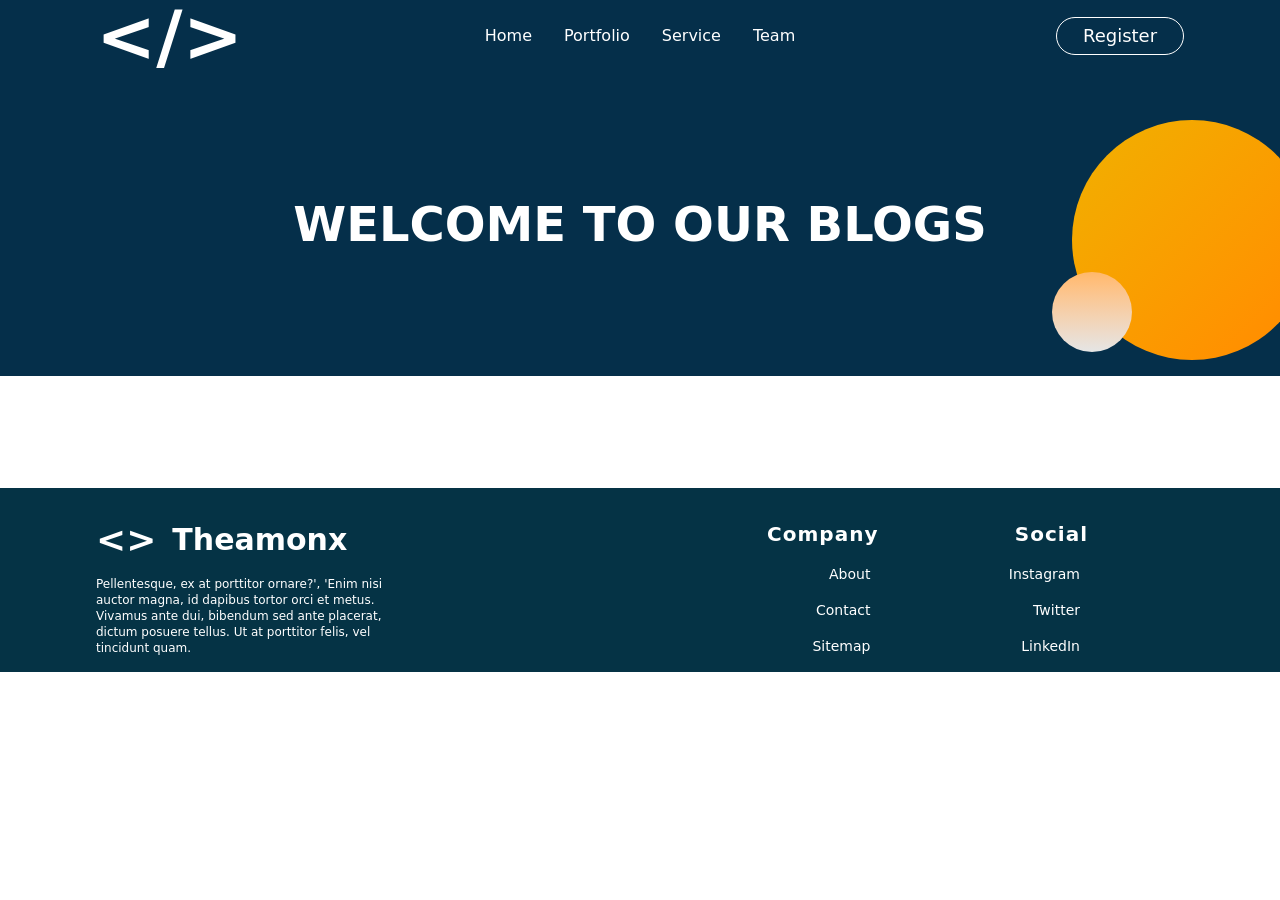
<file: pages/blog.html>
<!DOCTYPE html>
<html lang="en">
<head>
    <meta charset="UTF-8">
    <meta name="viewport" content="width=device-width, initial-scale=1.0">
    <title>Blogs</title>
    
    <link rel="stylesheet" href="/styles.css">
</head>
<body>
    <header class="bg-sky-950 relative overflow-hidden">
        <div id="navbar"></div>
        <script src="/components/Navbar.js"></script>

        <h1 class="text-white text-5xl font-bold text-center py-32">WELCOME TO OUR BLOGS</h1>
        <div class="absolute -right-8 bottom-4">
            <div class="w-60 h-60 rounded-full bg-gradient-to-br from-yellow-500 to-orange-400"></div>
            <div class="w-20 h-20 rounded-full bg-gradient-to-b from-orange-300 to-neutral-200 absolute -left-5 bottom-2"></div>
        </div>
    </header>
    <section id="footer" class="mt-28"></section>
    <script src="/components/Footer.js"></script>
</body>
</html>
</file>
